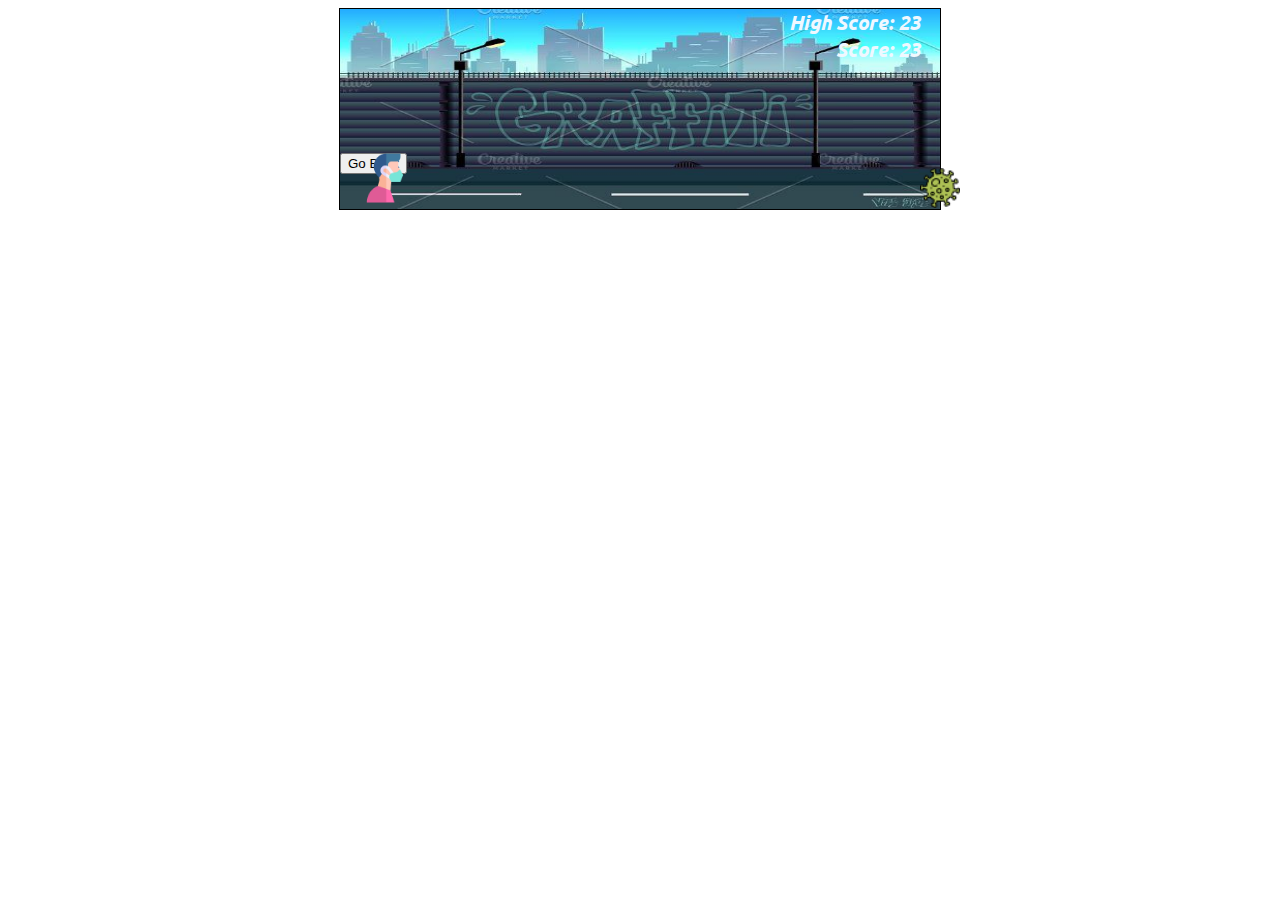
<file: index.html>
<!DOCTYPE html>
<html lang="en">
<head>
	<meta charset="utf-8"f>
	<meta name="viewport" content="width=device-width, initial-scale=1.0">
	<title>Stay Safe</title>
	<link rel="stylesheet" type="text/css" href="style.css">
	<link href="https://fonts.googleapis.com/css2?family=Ubuntu:ital,wght@0,300;1,700&display=swap" rel="stylesheet">

</head>
<body class="HL">
	<div class="game">
		<div id="hscore">High Score:
			<span id="hscoreSpan"></span>
		</div>
		<div id="score">Score: 
			<span id="scoreSpan"></span>
		</div>
		<div id="perso"></div>
		<div id="covid"></div>
		<div>
			<input type="button" onclick="window.location.href='welcome.html'" value="Go Back">
		</div>
	</div>
</body>
<script type="text/javascript" src="script.js"></script>
</html>
</file>
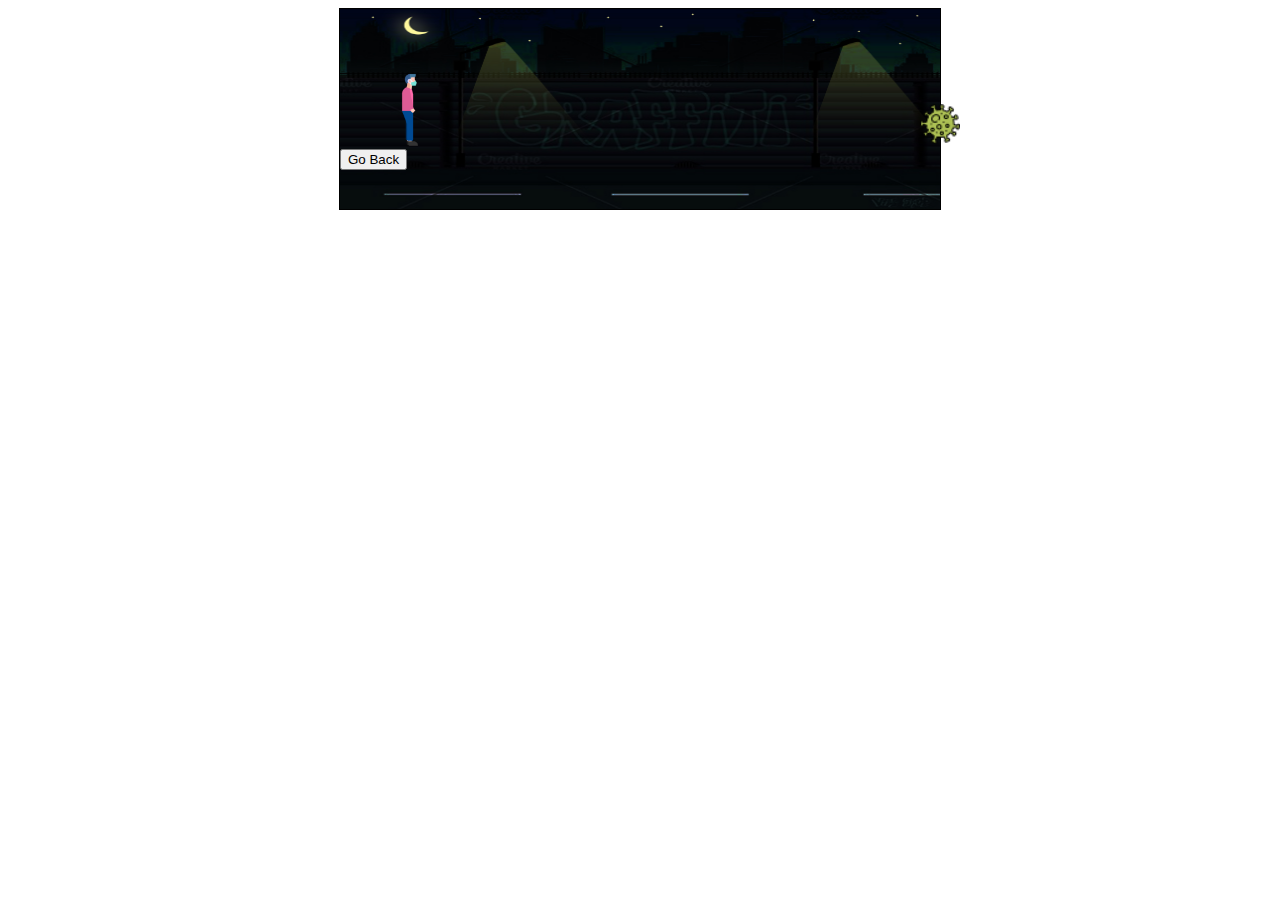
<file: index dark.html>
<!DOCTYPE html>
<html lang="en">
<head>
	<meta charset="utf-8"f>
	<meta name="viewport" content="width=device-width, initial-scale=1.0">
	<title>Stay Safe</title>
	<link rel="stylesheet" type="text/css" href="style dark.css">
</head>
<body class="HD">
	<div class="game">
		<div id="perso"></div>
		<div id="covid"></div>
		<div>
			<input type="button" onclick="window.location.href='welcome.html'" value="Go Back">
		</div>
		
	</div>


<script type="text/javascript" src="script.js"></script>
</body>
</html>
</file>
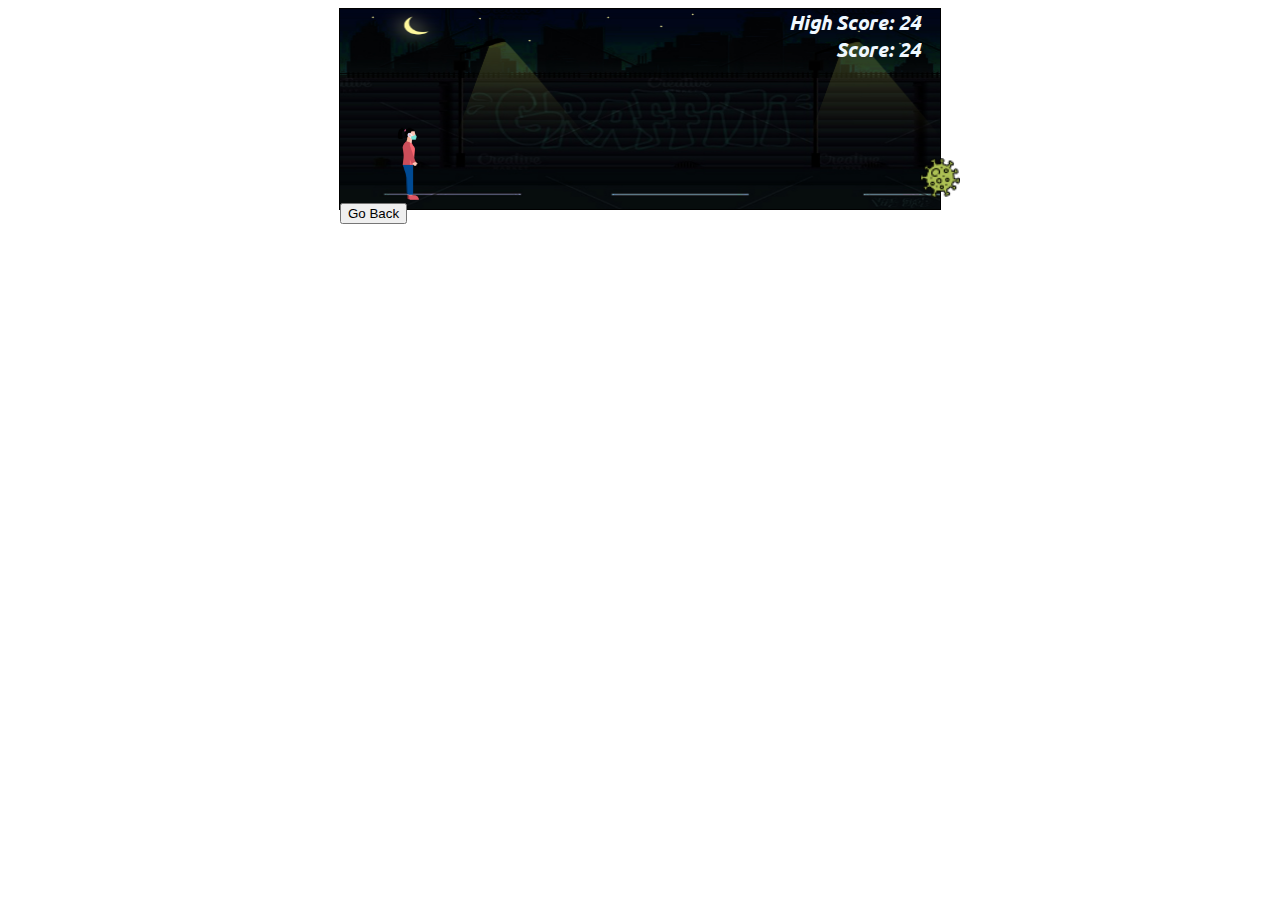
<file: indexFD.html>
<!DOCTYPE html>
<html lang="en">
<head>
	<meta charset="utf-8"f>
	<meta name="viewport" content="width=device-width, initial-scale=1.0">
	<title>Stay Safe</title>
	<link rel="stylesheet" type="text/css" href="styleFD.css">
	<link href="https://fonts.googleapis.com/css2?family=Ubuntu:ital,wght@0,300;1,700&display=swap" rel="stylesheet">

</head>
<body class="FD"> 
	<div class="game">
		<div id="hscore">High Score:
			<span id="hscoreSpan"></span>
		</div>
		<div id="score">Score: 
			<span id="scoreSpan"></span>
		</div>
		<div id="perso"></div>
		<div id="covid"></div>
		<div>
			<input type="button" onclick="window.location.href='welcome.html'" value="Go Back">
		</div>
	</div>
</body>
<script type="text/javascript" src="script.js"></script>
</html>
</file>
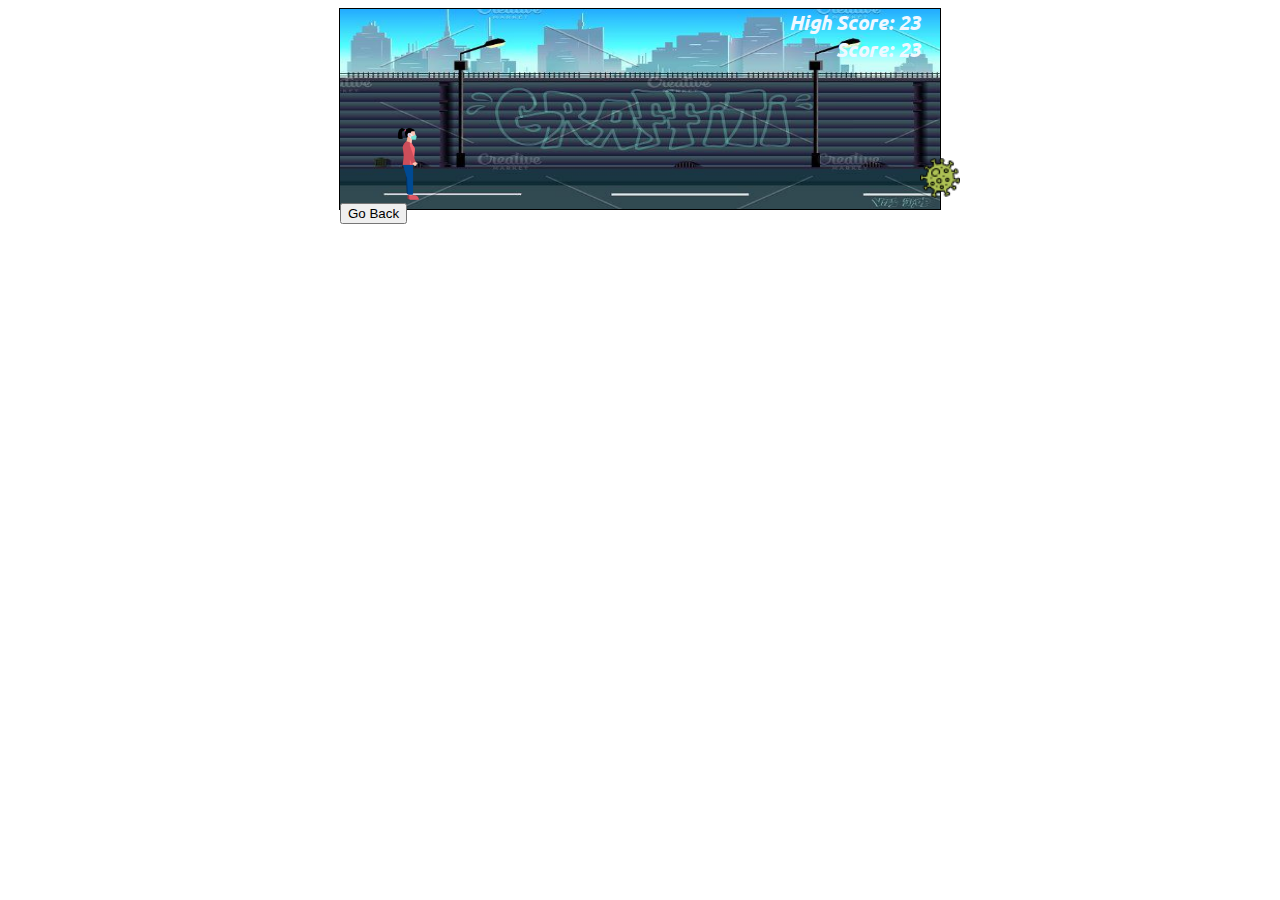
<file: indexFL.html>
<!DOCTYPE html>
<html lang="en">
<head>
	<meta charset="utf-8"f>
	<meta name="viewport" content="width=device-width, initial-scale=1.0">
	<title>Stay Safe</title>
	<link rel="stylesheet" type="text/css" href="styleFL.css">
	<link href="https://fonts.googleapis.com/css2?family=Ubuntu:ital,wght@0,300;1,700&display=swap" rel="stylesheet">

</head>
<body class="FL">
	<div class="game">
		<div id="hscore">High Score:
			<span id="hscoreSpan"></span>
		</div>
		<div id="score">Score: 
			<span id="scoreSpan"></span>
		</div>
		<div id="perso"></div>
		<div id="covid"></div>
		<div>
			<input type="button" onclick="window.location.href='welcome.html'" value="Go Back">
		</div>
	</div>
</body>
<script type="text/javascript" src="script.js"></script>
</html>
</file>
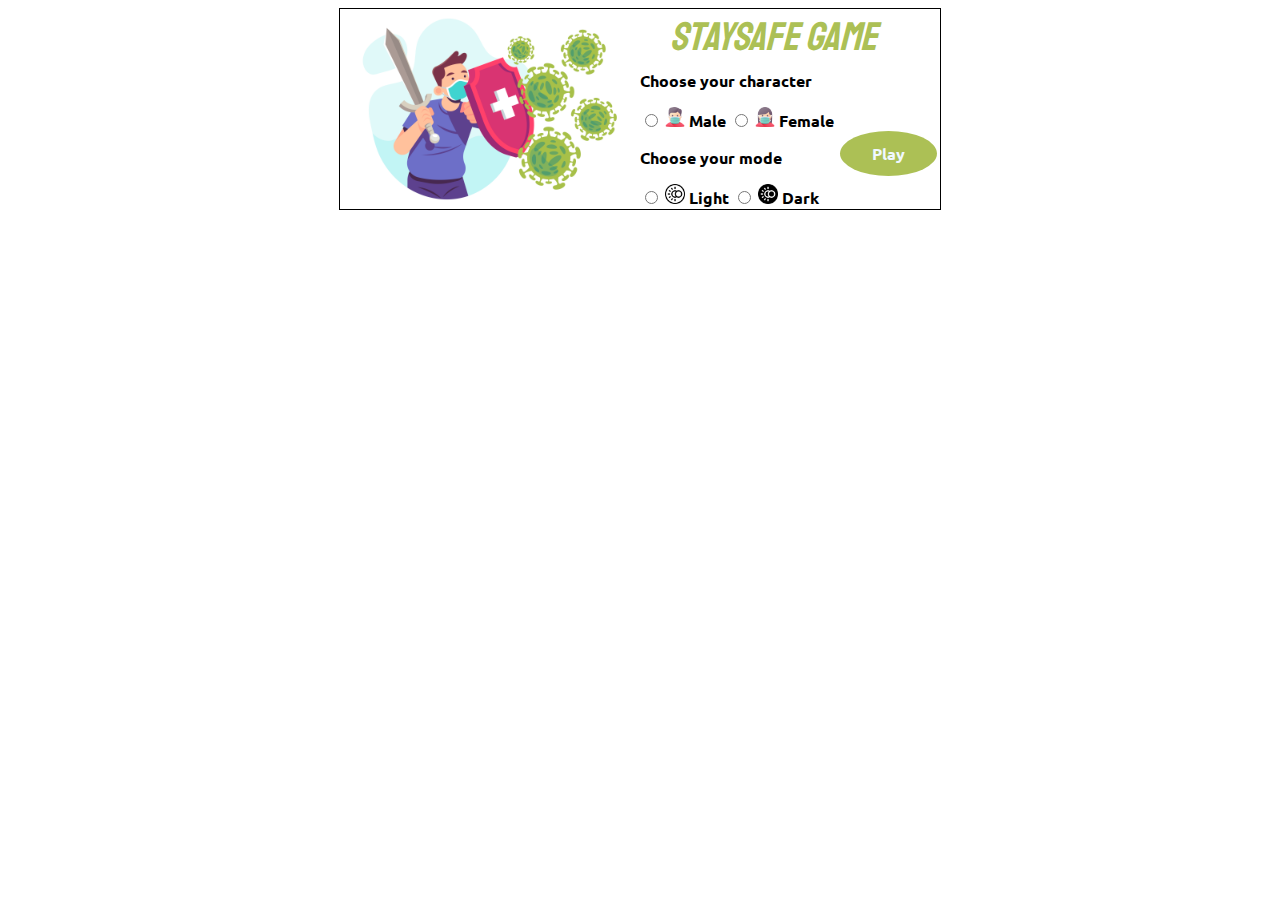
<file: welcome.html>
<!DOCTYPE html>
<html lang="en">
<head>
	<meta charset="utf-8"f>
	<meta name="viewport" content="width=device-width, initial-scale=1.0">
	<title>Stay Safe</title>
	<link rel="stylesheet" type="text/css" href="style.css">
	<link href="https://fonts.googleapis.com/css2?family=Staatliches&display=swap" rel="stylesheet">
	<link href="https://fonts.googleapis.com/css2?family=Ubuntu:wght@300&display=swap" rel="stylesheet">
</head>
<body>
	<div class="main">
		<div class="logo">StaySafe Game</div>
		<div class="choice">
			<div class="char">
				<p> Choose your character </p>
				<div>
					<input type="radio" id="characterChoice1"
						   name="char" value="male">
					<label for="characterChoice1"><img src="media/patient.png">  Male</label>
					<input type="radio" id="characterChoice2"
						   name="char" value="Female">
					<label for="characterChoice2"><img src="media/patiente.png">  Female</label>
				</div>	
			</div>
			<div class="mode">
				<p> Choose your mode </p>
				<div>
					<input type="radio" id="modeChoice1"
						   name="mode" value="light">
					<label for="modeChoice1"><img src="media/light-mode.png">  Light</label>
					<input type="radio" id="modeChoice2"
						   name="mode" value="dark">
					<label for="modeChoice2"><img src="media/dark-mode.png"> Dark</label>
				</div>
			</div>
		</div>
		<div class="play">
			<button id="btn" type="submit">Play</button> 
		</div>
	</div>


<script type="text/javascript" src="script.js"></script>
</body>
</html>
</file>
<file: style.css>
.game {
	width: 600px;
	height: 200px;
	border: 1px solid black;
	margin: auto;
	background-image: url(media/light\ mode\ background.jpg);
	background-repeat: no-repeat;
	background-size: 600px 200px;
}

#perso {
	width: 50px;
	height: 50px;
	/*background-color: black;*/
	position: relative;
	top: 90px;
	left:  20px;
	background-image: url(media/mask.png);
	background-size: 50px 50px;
}

.jump {
	animation: jump 0.3s linear;}

@keyframes jump {
	0% {
		top: /*150px*/ 90px;
	}

	30% {
		top: /*130px*/ 70px;
	}

	50% {
		top: /*80px*/ 20px;
	}

	80% {
		top: /*130px*/ 70px;
	}

	100% {
		top: /*150px*/ 90px;
	}
}

#covid {
	width: 40px;
	height: 40px;
	position: relative;
	top: 55px;
	left: 580px;
	/*background-color: blue;*/
	animation: block 1s infinite linear;
	background-image: url(media/coronavirus.png);
	background-size: 40px 40px;
	
}

@keyframes block {
	0% {
		left: 600px;
	}

	100% {
		left: 0px;
	}
}
#score, #hscore{
	font-family: 'Ubuntu', sans-serif;
	font-weight: bold;
	font-style: italic;
	font-size: 20px;
    text-align: end;
	margin-right: 20px;
	color: aliceblue;
}
/* --- Accueil --- */
.main {
	width: 600px;
	height: 200px;
	border: 1px solid black;
	margin: auto;
	background-image: url(media/3658058.jpg);
	background-size: 300px 200px;
	background-repeat: no-repeat;

}

.logo {
	font-family: 'Staatliches', cursive;
	font-style: italic;
	font-size: 40px;
	color: #acc055;
	margin-top: 3px;
	margin-left: 330px;
}

.choice {
	font-family: 'Ubuntu', sans-serif;
	/*font-size: 14px;*/
	font-weight: bold;
	width: 200px;
	height: 151px;
	margin-top: -8px;
	margin-left: 300px;
	
}

.char {
	margin: 0;	
}

.mode {
	
}


img {
	width: 20px;
	height: 20px;
}

.play {
	width: 100px;
	margin-top: -90px;
	margin-left: 500px;
}

button {
	color: aliceblue;
	font-family: 'Ubuntu', sans-serif;
	font-size: 16px;
	font-weight: bold;
	background-color: #acc055;
	border: none;
	border-radius: 50%;
	padding: 12px 32px;
}

button:hover {
	background-color: #ff406a;
    color: aliceblue;
    cursor: pointer;
    transition: 0.3 ease-in-out;
}

#characterChoice1:hover {
	cursor: pointer;
}

#characterChoice2:hover {
	cursor: pointer;
}

#modeChoice1:hover {
	cursor: pointer;
}

#characterChoice1:hover {
	cursor: pointer;
}

#modeChoice2:hover {
	cursor: pointer;
}
</file>
<file: style dark.css>
.game {
	width: 600px;
	height: 200px;
	border: 1px solid black;
	margin: auto;
	background-image: url(media/dark\ mode\ background.jpg);
	background-repeat: no-repeat;
	background-size: 600px 200px;
}

#perso {
	width: 100px;
	height: 100px;
	/*background-color: black;*/
	position: relative;
	top: 50px;
	left:  20px;
	background-image: url(media/persoH.png)/*url(media/persoH.png)*/;
	background-size: 100px 100px;
}

.jump {
	animation: jump 0.3s linear;}

@keyframes jump {
	0% {
		top: 50px;
	}

	30% {
		top: 30px;
	}

	50% {
		top: -20px;
	}

	80% {
		top: 30px;
	}

	100% {
		top:50px;
	}
}

#covid {
	width: 40px;
	height: 40px;
	position: relative;
	top: -5px;
	left: 580px;
	/*background-color: blue;*/
	animation: block 1s infinite linear;
	background-image: url(media/coronavirus.png);
	background-size: 40px 40px;
	
}

@keyframes block {
	0% {
		left: 600px;
	}

	100% {
		left: 0px;
	}
}
#score, #hscore{
	font-family: 'Ubuntu', sans-serif;
	font-weight: bold;
	font-style: italic;
	font-size: 20px;
    text-align: end;
	margin-right: 20px;
	color: aliceblue;
}
/* --- Accueil --- */
.main {
	width: 600px;
	height: 200px;
	border: 1px solid black;
	margin: auto;
	background-image: url(media/3658058.jpg);
	background-size: 300px 200px;
	background-repeat: no-repeat;

}

.logo {
	font-family: 'Staatliches', cursive;
	font-style: italic;
	font-size: 40px;
	color: #acc055;
	margin-top: 3px;
	margin-left: 330px;
}

.choice {
	font-family: 'Ubuntu', sans-serif;
	/*font-size: 14px;*/
	font-weight: bold;
	width: 200px;
	height: 151px;
	margin-top: -8px;
	margin-left: 300px;
	
}

.char {
	margin: 0;	
}

.mode {
	
}


img {
	width: 20px;
	height: 20px;
}

.play {
	width: 100px;
	margin-top: -90px;
	margin-left: 500px;
}

button {
	color: aliceblue;
	font-family: 'Ubuntu', sans-serif;
	font-size: 16px;
	font-weight: bold;
	background-color: #acc055;
	border: none;
	border-radius: 50%;
	padding: 12px 32px;
}

button:hover {
	background-color: #ff406a;
    color: aliceblue;
    cursor: pointer;
    transition: 0.3 ease-in-out;
}

#characterChoice1:hover {
	cursor: pointer;
}

#characterChoice2:hover {
	cursor: pointer;
}

#modeChoice1:hover {
	cursor: pointer;
}

#characterChoice1:hover {
	cursor: pointer;
}

#modeChoice2:hover {
	cursor: pointer;
}


/*

.HL  {
	background-image: url(media/light\ mode\ background.jpg);
	background-repeat: no-repeat;
	background-size: 600px 200px;	
}

.HD, .body .FD {
	background-image: url(media/dark\ mode\ background.jpg);
	background-repeat: no-repeat;
	background-size: 600px 200px;
}


*/
</file>
<file: styleFD.css>
.game {
	width: 600px;
	height: 200px;
	border: 1px solid black;
	margin: auto;
	background-image: url(media/dark\ mode\ background.jpg);
	background-repeat: no-repeat;
	background-size: 600px 200px;
}

#perso {
	width: 100px;
	height: 100px;
	/*background-color: black;*/
	position: relative;
	top: 50px;
	left:  20px;
	background-image: url(media/persoF.png)/*url(media/persoH.png)*/;
	background-size: 100px 100px;
}

.jump {
	animation: jump 0.3s linear;}

@keyframes jump {
	0% {
		top: 50px;
	}

	30% {
		top: 30px;
	}

	50% {
		top: -20px;
	}

	80% {
		top: 30px;
	}

	100% {
		top:50px;
	}
}

#covid {
	width: 40px;
	height: 40px;
	position: relative;
	top: -5px;
	left: 580px;
	/*background-color: blue;*/
	animation: block 1s infinite linear;
	background-image: url(media/coronavirus.png);
	background-size: 40px 40px;
	
}

@keyframes block {
	0% {
		left: 600px;
	}

	100% {
		left: 0px;
	}
}
#score, #hscore{
	font-family: 'Ubuntu', sans-serif;
	font-weight: bold;
	font-style: italic;
	font-size: 20px;
    text-align: end;
	margin-right: 20px;
	color: aliceblue;
}
/* --- Accueil --- */
.main {
	width: 600px;
	height: 200px;
	border: 1px solid black;
	margin: auto;
	background-image: url(media/3658058.jpg);
	background-size: 300px 200px;
	background-repeat: no-repeat;

}

.logo {
	font-family: 'Staatliches', cursive;
	font-style: italic;
	font-size: 40px;
	color: #acc055;
	margin-top: 3px;
	margin-left: 330px;
}

.choice {
	font-family: 'Ubuntu', sans-serif;
	/*font-size: 14px;*/
	font-weight: bold;
	width: 200px;
	height: 151px;
	margin-top: -8px;
	margin-left: 300px;
	
}

.char {
	margin: 0;	
}

.mode {
	
}


img {
	width: 20px;
	height: 20px;
}

.play {
	width: 100px;
	margin-top: -90px;
	margin-left: 500px;
}

button {
	color: aliceblue;
	font-family: 'Ubuntu', sans-serif;
	font-size: 16px;
	font-weight: bold;
	background-color: #acc055;
	border: none;
	border-radius: 50%;
	padding: 12px 32px;
}

button:hover {
	background-color: #ff406a;
    color: aliceblue;
    cursor: pointer;
    transition: 0.3 ease-in-out;
}

#characterChoice1:hover {
	cursor: pointer;
}

#characterChoice2:hover {
	cursor: pointer;
}

#modeChoice1:hover {
	cursor: pointer;
}

#characterChoice1:hover {
	cursor: pointer;
}

#modeChoice2:hover {
	cursor: pointer;
}


/*

.HL  {
	background-image: url(media/light\ mode\ background.jpg);
	background-repeat: no-repeat;
	background-size: 600px 200px;	
}

.HD, .body .FD {
	background-image: url(media/dark\ mode\ background.jpg);
	background-repeat: no-repeat;
	background-size: 600px 200px;
}


*/
</file>
<file: styleFL.css>
.game {
	width: 600px;
	height: 200px;
	border: 1px solid black;
	margin: auto;
	background-image: /*url(media/dark\ mode\ background.jpg);*/url(media/light\ mode\ background.jpg);
	background-repeat: no-repeat;
	background-size: 600px 200px;
}

#perso {
	width: 100px;
	height: 100px;
	/*background-color: black;*/
	position: relative;
	top: 50px;
	left:  20px;
	background-image: url(media/persoF.png)/*url(media/persoH.png)*/;
	background-size: 100px 100px;
}

.jump {
	animation: jump 0.3s linear;}

@keyframes jump {
	0% {
		top: 50px;
	}

	30% {
		top: 30px;
	}

	50% {
		top: -20px;
	}

	80% {
		top: 30px;
	}

	100% {
		top:50px;
	}
}

#covid {
	width: 40px;
	height: 40px;
	position: relative;
	top: -5px;
	left: 580px;
	/*background-color: blue;*/
	animation: block 1s infinite linear;
	background-image: url(media/coronavirus.png);
	background-size: 40px 40px;
	
}

@keyframes block {
	0% {
		left: 600px;
	}

	100% {
		left: 0px;
	}
}
#score, #hscore{
	font-family: 'Ubuntu', sans-serif;
	font-weight: bold;
	font-style: italic;
	font-size: 20px;
    text-align: end;
	margin-right: 20px;
	color: aliceblue;
}
/* --- Accueil --- */
.main {
	width: 600px;
	height: 200px;
	border: 1px solid black;
	margin: auto;
	background-image: url(media/3658058.jpg);
	background-size: 300px 200px;
	background-repeat: no-repeat;

}

.logo {
	font-family: 'Staatliches', cursive;
	font-style: italic;
	font-size: 40px;
	color: #acc055;
	margin-top: 3px;
	margin-left: 330px;
}

.choice {
	font-family: 'Ubuntu', sans-serif;
	/*font-size: 14px;*/
	font-weight: bold;
	width: 200px;
	height: 151px;
	margin-top: -8px;
	margin-left: 300px;
	
}

.char {
	margin: 0;	
}

.mode {
	
}


img {
	width: 20px;
	height: 20px;
}

.play {
	width: 100px;
	margin-top: -90px;
	margin-left: 500px;
}

button {
	color: aliceblue;
	font-family: 'Ubuntu', sans-serif;
	font-size: 16px;
	font-weight: bold;
	background-color: #acc055;
	border: none;
	border-radius: 50%;
	padding: 12px 32px;
}

button:hover {
	background-color: #ff406a;
    color: aliceblue;
    cursor: pointer;
    transition: 0.3 ease-in-out;
}

#characterChoice1:hover {
	cursor: pointer;
}

#characterChoice2:hover {
	cursor: pointer;
}

#modeChoice1:hover {
	cursor: pointer;
}

#characterChoice1:hover {
	cursor: pointer;
}

#modeChoice2:hover {
	cursor: pointer;
}


/*

.HL  {
	background-image: url(media/light\ mode\ background.jpg);
	background-repeat: no-repeat;
	background-size: 600px 200px;	
}

.HD, .body .FD {
	background-image: url(media/dark\ mode\ background.jpg);
	background-repeat: no-repeat;
	background-size: 600px 200px;
}


*/
</file>
